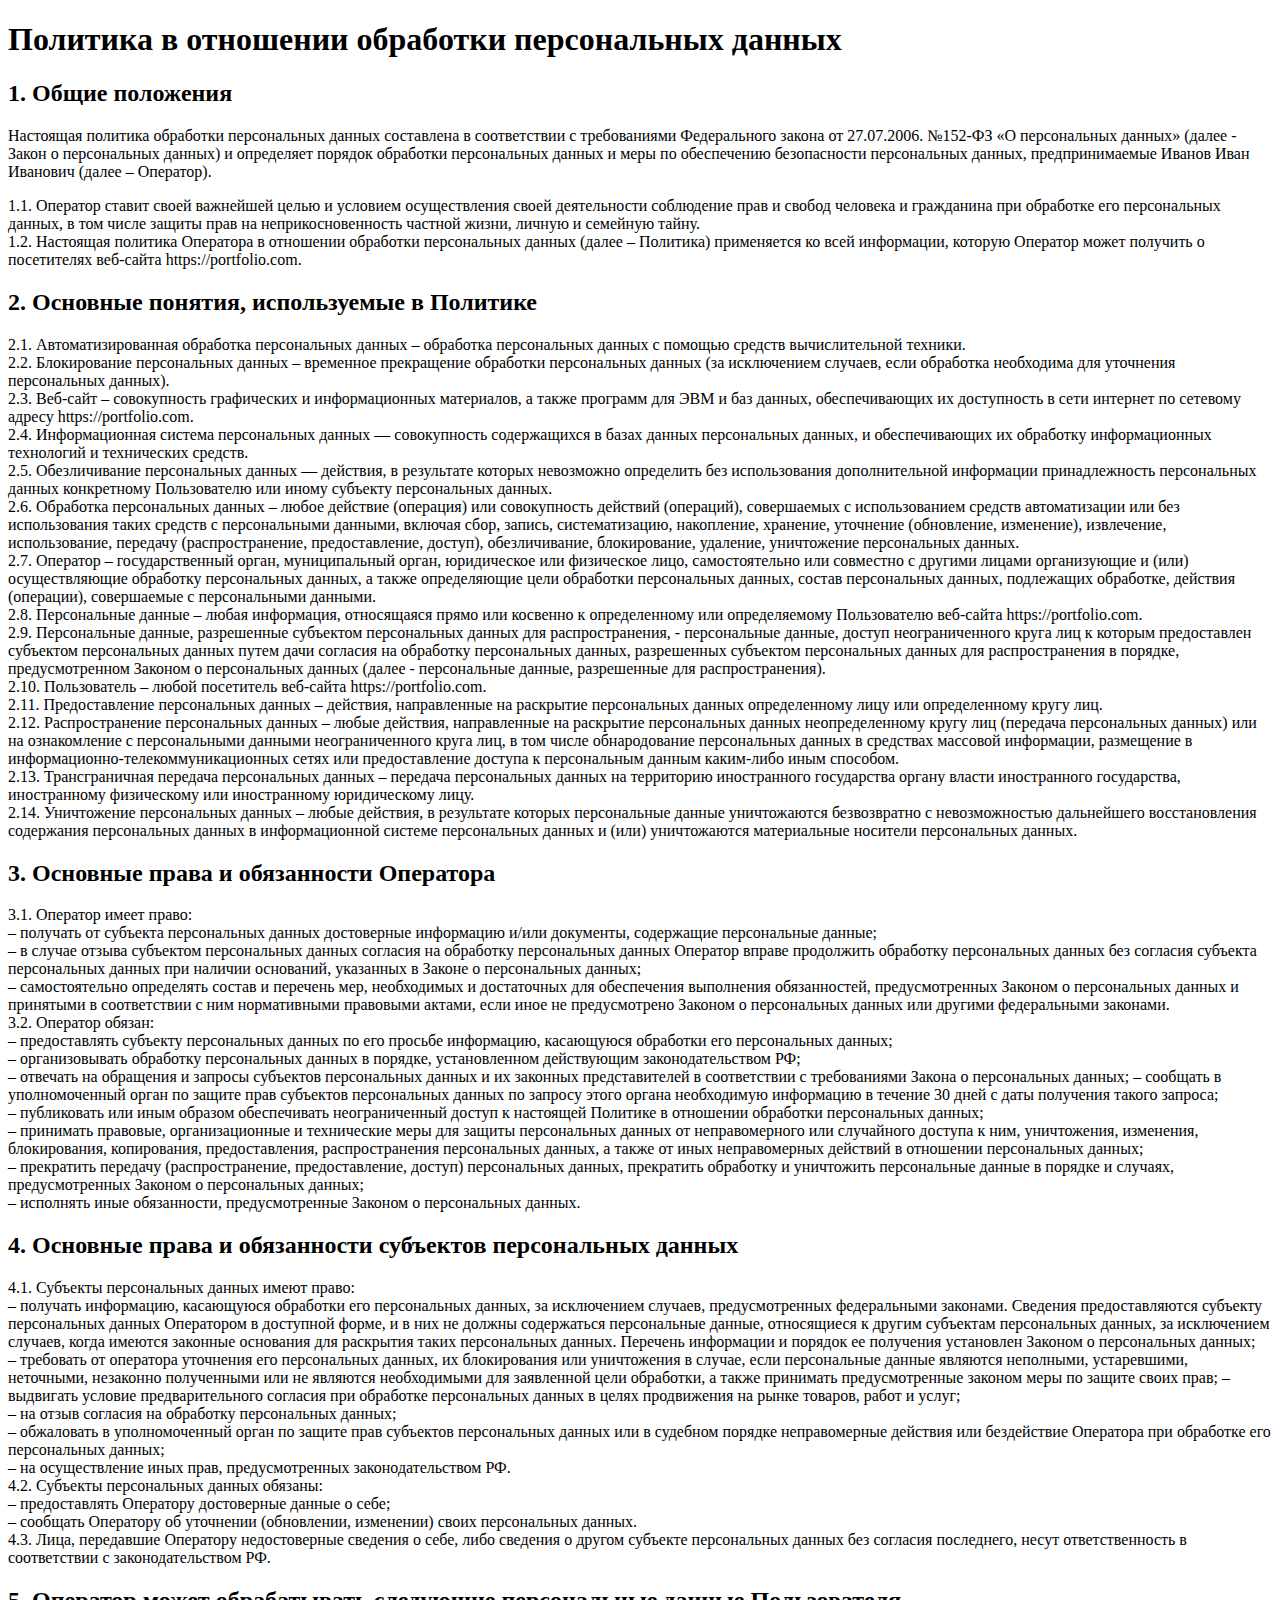
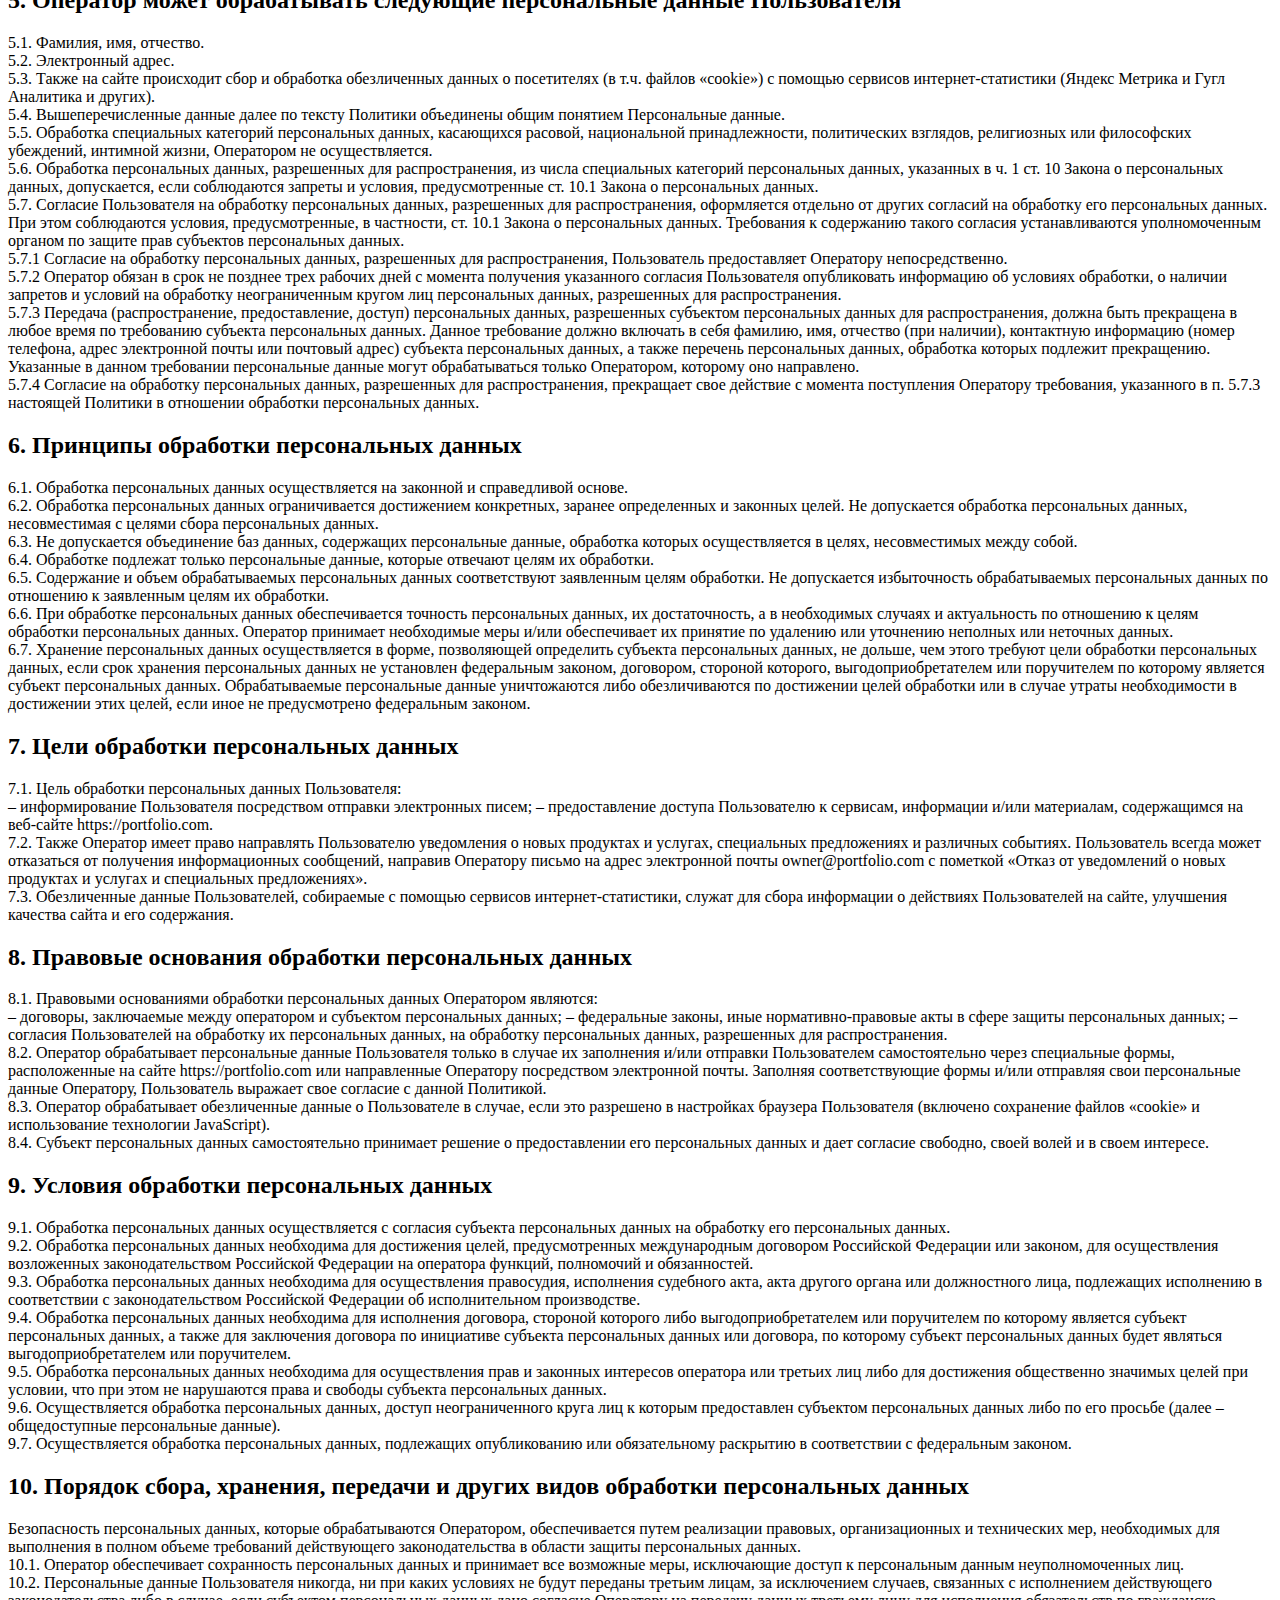
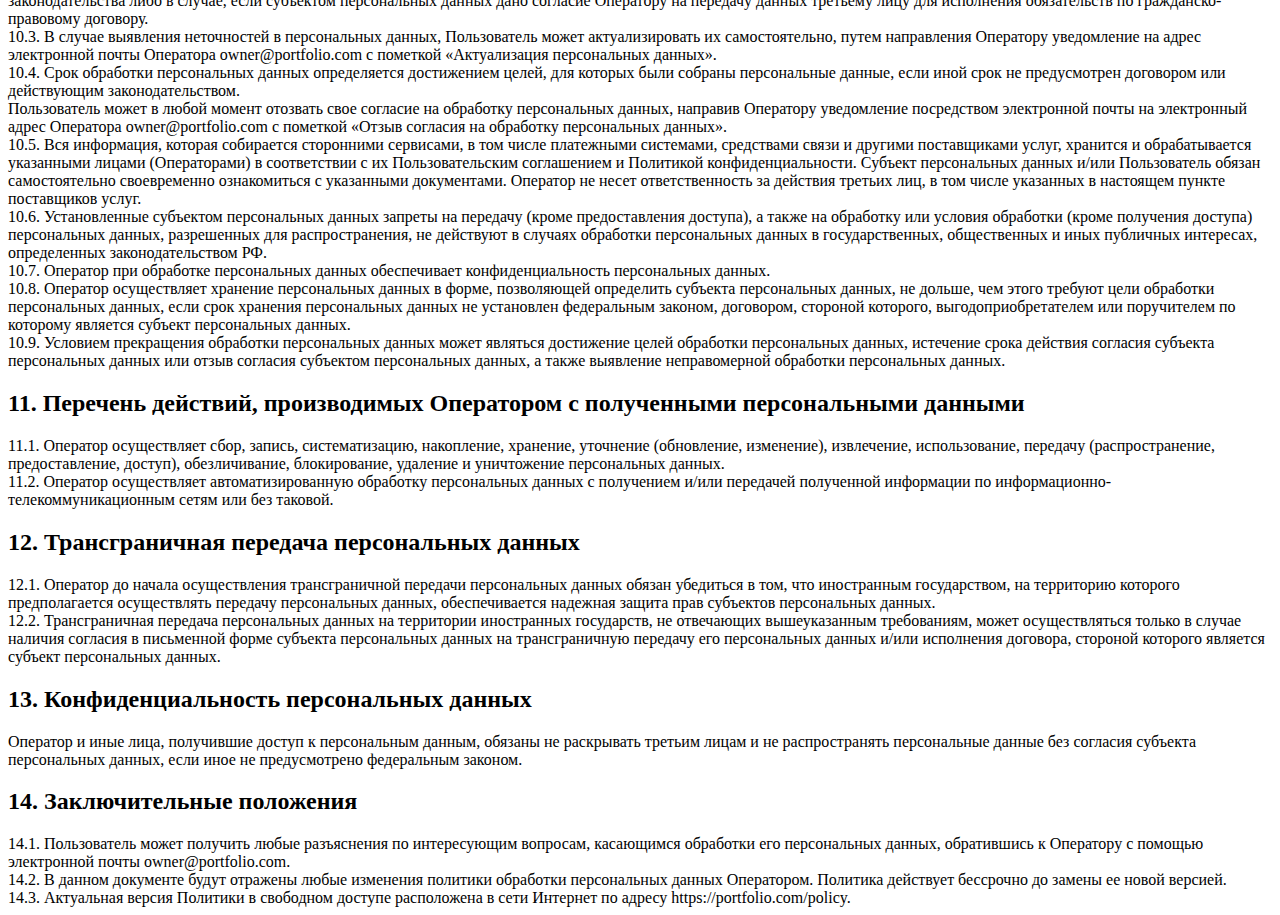
<file: policy.html>
<!DOCTYPE html><html lang="en"><head><meta charset="UTF-8"><meta name="viewport" content="width=device-width,initial-scale=1"><meta http-equiv="X-UA-Compatible" content="ie=edge"><meta name="title" content="Политика конфиденциальности"><meta name="description" content="Здесь вы сможете узнать о политике конфиденциальности"><title>Policy</title></head><body><div><h1>Политика в отношении обработки персональных данных</h1><h2>1. Общие положения</h2><p>Настоящая политика обработки персональных данных составлена в соответствии с требованиями Федерального закона от 27.07.2006. №152-ФЗ «О персональных данных» (далее - Закон о персональных данных) и определяет порядок обработки персональных данных и меры по обеспечению безопасности персональных данных, предпринимаемые Иванов Иван Иванович (далее – Оператор).<br></p>1.1. Оператор ставит своей важнейшей целью и условием осуществления своей деятельности соблюдение прав и свобод человека и гражданина при обработке его персональных данных, в том числе защиты прав на неприкосновенность частной жизни, личную и семейную тайну.<br>1.2. Настоящая политика Оператора в отношении обработки персональных данных (далее – Политика) применяется ко всей информации, которую Оператор может получить о посетителях веб-сайта https://portfolio.com.<br><h2>2. Основные понятия, используемые в Политике</h2>2.1. Автоматизированная обработка персональных данных – обработка персональных данных с помощью средств вычислительной техники.<br>2.2. Блокирование персональных данных – временное прекращение обработки персональных данных (за исключением случаев, если обработка необходима для уточнения персональных данных).<br>2.3. Веб-сайт – совокупность графических и информационных материалов, а также программ для ЭВМ и баз данных, обеспечивающих их доступность в сети интернет по сетевому адресу https://portfolio.com.<br>2.4. Информационная система персональных данных — совокупность содержащихся в базах данных персональных данных, и обеспечивающих их обработку информационных технологий и технических средств.<br>2.5. Обезличивание персональных данных — действия, в результате которых невозможно определить без использования дополнительной информации принадлежность персональных данных конкретному Пользователю или иному субъекту персональных данных.<br>2.6. Обработка персональных данных – любое действие (операция) или совокупность действий (операций), совершаемых с использованием средств автоматизации или без использования таких средств с персональными данными, включая сбор, запись, систематизацию, накопление, хранение, уточнение (обновление, изменение), извлечение, использование, передачу (распространение, предоставление, доступ), обезличивание, блокирование, удаление, уничтожение персональных данных.<br>2.7. Оператор – государственный орган, муниципальный орган, юридическое или физическое лицо, самостоятельно или совместно с другими лицами организующие и (или) осуществляющие обработку персональных данных, а также определяющие цели обработки персональных данных, состав персональных данных, подлежащих обработке, действия (операции), совершаемые с персональными данными.<br>2.8. Персональные данные – любая информация, относящаяся прямо или косвенно к определенному или определяемому Пользователю веб-сайта https://portfolio.com.<br>2.9. Персональные данные, разрешенные субъектом персональных данных для распространения, - персональные данные, доступ неограниченного круга лиц к которым предоставлен субъектом персональных данных путем дачи согласия на обработку персональных данных, разрешенных субъектом персональных данных для распространения в порядке, предусмотренном Законом о персональных данных (далее - персональные данные, разрешенные для распространения).<br>2.10. Пользователь – любой посетитель веб-сайта https://portfolio.com.<br>2.11. Предоставление персональных данных – действия, направленные на раскрытие персональных данных определенному лицу или определенному кругу лиц.<br>2.12. Распространение персональных данных – любые действия, направленные на раскрытие персональных данных неопределенному кругу лиц (передача персональных данных) или на ознакомление с персональными данными неограниченного круга лиц, в том числе обнародование персональных данных в средствах массовой информации, размещение в информационно-телекоммуникационных сетях или предоставление доступа к персональным данным каким-либо иным способом.<br>2.13. Трансграничная передача персональных данных – передача персональных данных на территорию иностранного государства органу власти иностранного государства, иностранному физическому или иностранному юридическому лицу.<br>2.14. Уничтожение персональных данных – любые действия, в результате которых персональные данные уничтожаются безвозвратно с невозможностью дальнейшего восстановления содержания персональных данных в информационной системе персональных данных и (или) уничтожаются материальные носители персональных данных.<br><h2>3. Основные права и обязанности Оператора</h2>3.1. Оператор имеет право:<br>– получать от субъекта персональных данных достоверные информацию и/или документы, содержащие персональные данные;<br>– в случае отзыва субъектом персональных данных согласия на обработку персональных данных Оператор вправе продолжить обработку персональных данных без согласия субъекта персональных данных при наличии оснований, указанных в Законе о персональных данных;<br>– самостоятельно определять состав и перечень мер, необходимых и достаточных для обеспечения выполнения обязанностей, предусмотренных Законом о персональных данных и принятыми в соответствии с ним нормативными правовыми актами, если иное не предусмотрено Законом о персональных данных или другими федеральными законами.<br>3.2. Оператор обязан:<br>– предоставлять субъекту персональных данных по его просьбе информацию, касающуюся обработки его персональных данных;<br>– организовывать обработку персональных данных в порядке, установленном действующим законодательством РФ;<br>– отвечать на обращения и запросы субъектов персональных данных и их законных представителей в соответствии с требованиями Закона о персональных данных; – сообщать в уполномоченный орган по защите прав субъектов персональных данных по запросу этого органа необходимую информацию в течение 30 дней с даты получения такого запроса;<br>– публиковать или иным образом обеспечивать неограниченный доступ к настоящей Политике в отношении обработки персональных данных;<br>– принимать правовые, организационные и технические меры для защиты персональных данных от неправомерного или случайного доступа к ним, уничтожения, изменения, блокирования, копирования, предоставления, распространения персональных данных, а также от иных неправомерных действий в отношении персональных данных;<br>– прекратить передачу (распространение, предоставление, доступ) персональных данных, прекратить обработку и уничтожить персональные данные в порядке и случаях, предусмотренных Законом о персональных данных;<br>– исполнять иные обязанности, предусмотренные Законом о персональных данных.<br><h2>4. Основные права и обязанности субъектов персональных данных</h2>4.1. Субъекты персональных данных имеют право:<br>– получать информацию, касающуюся обработки его персональных данных, за исключением случаев, предусмотренных федеральными законами. Сведения предоставляются субъекту персональных данных Оператором в доступной форме, и в них не должны содержаться персональные данные, относящиеся к другим субъектам персональных данных, за исключением случаев, когда имеются законные основания для раскрытия таких персональных данных. Перечень информации и порядок ее получения установлен Законом о персональных данных;<br>– требовать от оператора уточнения его персональных данных, их блокирования или уничтожения в случае, если персональные данные являются неполными, устаревшими, неточными, незаконно полученными или не являются необходимыми для заявленной цели обработки, а также принимать предусмотренные законом меры по защите своих прав; – выдвигать условие предварительного согласия при обработке персональных данных в целях продвижения на рынке товаров, работ и услуг;<br>– на отзыв согласия на обработку персональных данных;<br>– обжаловать в уполномоченный орган по защите прав субъектов персональных данных или в судебном порядке неправомерные действия или бездействие Оператора при обработке его персональных данных;<br>– на осуществление иных прав, предусмотренных законодательством РФ.<br>4.2. Субъекты персональных данных обязаны:<br>– предоставлять Оператору достоверные данные о себе;<br>– сообщать Оператору об уточнении (обновлении, изменении) своих персональных данных.<br>4.3. Лица, передавшие Оператору недостоверные сведения о себе, либо сведения о другом субъекте персональных данных без согласия последнего, несут ответственность в соответствии с законодательством РФ.<br><h2>5. Оператор может обрабатывать следующие персональные данные Пользователя</h2>5.1. Фамилия, имя, отчество.<br>5.2. Электронный адрес.<br>5.3. Также на сайте происходит сбор и обработка обезличенных данных о посетителях (в т.ч. файлов «cookie») с помощью сервисов интернет-статистики (Яндекс Метрика и Гугл Аналитика и других).<br>5.4. Вышеперечисленные данные далее по тексту Политики объединены общим понятием Персональные данные.<br>5.5. Обработка специальных категорий персональных данных, касающихся расовой, национальной принадлежности, политических взглядов, религиозных или философских убеждений, интимной жизни, Оператором не осуществляется.<br>5.6. Обработка персональных данных, разрешенных для распространения, из числа специальных категорий персональных данных, указанных в ч. 1 ст. 10 Закона о персональных данных, допускается, если соблюдаются запреты и условия, предусмотренные ст. 10.1 Закона о персональных данных.<br>5.7. Согласие Пользователя на обработку персональных данных, разрешенных для распространения, оформляется отдельно от других согласий на обработку его персональных данных. При этом соблюдаются условия, предусмотренные, в частности, ст. 10.1 Закона о персональных данных. Требования к содержанию такого согласия устанавливаются уполномоченным органом по защите прав субъектов персональных данных.<br>5.7.1 Согласие на обработку персональных данных, разрешенных для распространения, Пользователь предоставляет Оператору непосредственно.<br>5.7.2 Оператор обязан в срок не позднее трех рабочих дней с момента получения указанного согласия Пользователя опубликовать информацию об условиях обработки, о наличии запретов и условий на обработку неограниченным кругом лиц персональных данных, разрешенных для распространения.<br>5.7.3 Передача (распространение, предоставление, доступ) персональных данных, разрешенных субъектом персональных данных для распространения, должна быть прекращена в любое время по требованию субъекта персональных данных. Данное требование должно включать в себя фамилию, имя, отчество (при наличии), контактную информацию (номер телефона, адрес электронной почты или почтовый адрес) субъекта персональных данных, а также перечень персональных данных, обработка которых подлежит прекращению. Указанные в данном требовании персональные данные могут обрабатываться только Оператором, которому оно направлено.<br>5.7.4 Согласие на обработку персональных данных, разрешенных для распространения, прекращает свое действие с момента поступления Оператору требования, указанного в п. 5.7.3 настоящей Политики в отношении обработки персональных данных.<br><h2>6. Принципы обработки персональных данных</h2>6.1. Обработка персональных данных осуществляется на законной и справедливой основе.<br>6.2. Обработка персональных данных ограничивается достижением конкретных, заранее определенных и законных целей. Не допускается обработка персональных данных, несовместимая с целями сбора персональных данных.<br>6.3. Не допускается объединение баз данных, содержащих персональные данные, обработка которых осуществляется в целях, несовместимых между собой.<br>6.4. Обработке подлежат только персональные данные, которые отвечают целям их обработки.<br>6.5. Содержание и объем обрабатываемых персональных данных соответствуют заявленным целям обработки. Не допускается избыточность обрабатываемых персональных данных по отношению к заявленным целям их обработки.<br>6.6. При обработке персональных данных обеспечивается точность персональных данных, их достаточность, а в необходимых случаях и актуальность по отношению к целям обработки персональных данных. Оператор принимает необходимые меры и/или обеспечивает их принятие по удалению или уточнению неполных или неточных данных.<br>6.7. Хранение персональных данных осуществляется в форме, позволяющей определить субъекта персональных данных, не дольше, чем этого требуют цели обработки персональных данных, если срок хранения персональных данных не установлен федеральным законом, договором, стороной которого, выгодоприобретателем или поручителем по которому является субъект персональных данных. Обрабатываемые персональные данные уничтожаются либо обезличиваются по достижении целей обработки или в случае утраты необходимости в достижении этих целей, если иное не предусмотрено федеральным законом.<br><h2>7. Цели обработки персональных данных</h2>7.1. Цель обработки персональных данных Пользователя:<br>– информирование Пользователя посредством отправки электронных писем; – предоставление доступа Пользователю к сервисам, информации и/или материалам, содержащимся на веб-сайте https://portfolio.com.<br>7.2. Также Оператор имеет право направлять Пользователю уведомления о новых продуктах и услугах, специальных предложениях и различных событиях. Пользователь всегда может отказаться от получения информационных сообщений, направив Оператору письмо на адрес электронной почты owner@portfolio.com с пометкой «Отказ от уведомлений о новых продуктах и услугах и специальных предложениях».<br>7.3. Обезличенные данные Пользователей, собираемые с помощью сервисов интернет-статистики, служат для сбора информации о действиях Пользователей на сайте, улучшения качества сайта и его содержания.<br><h2>8. Правовые основания обработки персональных данных</h2>8.1. Правовыми основаниями обработки персональных данных Оператором являются:<br>– договоры, заключаемые между оператором и субъектом персональных данных; – федеральные законы, иные нормативно-правовые акты в сфере защиты персональных данных; – согласия Пользователей на обработку их персональных данных, на обработку персональных данных, разрешенных для распространения.<br>8.2. Оператор обрабатывает персональные данные Пользователя только в случае их заполнения и/или отправки Пользователем самостоятельно через специальные формы, расположенные на сайте https://portfolio.com или направленные Оператору посредством электронной почты. Заполняя соответствующие формы и/или отправляя свои персональные данные Оператору, Пользователь выражает свое согласие с данной Политикой.<br>8.3. Оператор обрабатывает обезличенные данные о Пользователе в случае, если это разрешено в настройках браузера Пользователя (включено сохранение файлов «cookie» и использование технологии JavaScript).<br>8.4. Субъект персональных данных самостоятельно принимает решение о предоставлении его персональных данных и дает согласие свободно, своей волей и в своем интересе.<br><h2>9. Условия обработки персональных данных</h2>9.1. Обработка персональных данных осуществляется с согласия субъекта персональных данных на обработку его персональных данных.<br>9.2. Обработка персональных данных необходима для достижения целей, предусмотренных международным договором Российской Федерации или законом, для осуществления возложенных законодательством Российской Федерации на оператора функций, полномочий и обязанностей.<br>9.3. Обработка персональных данных необходима для осуществления правосудия, исполнения судебного акта, акта другого органа или должностного лица, подлежащих исполнению в соответствии с законодательством Российской Федерации об исполнительном производстве.<br>9.4. Обработка персональных данных необходима для исполнения договора, стороной которого либо выгодоприобретателем или поручителем по которому является субъект персональных данных, а также для заключения договора по инициативе субъекта персональных данных или договора, по которому субъект персональных данных будет являться выгодоприобретателем или поручителем.<br>9.5. Обработка персональных данных необходима для осуществления прав и законных интересов оператора или третьих лиц либо для достижения общественно значимых целей при условии, что при этом не нарушаются права и свободы субъекта персональных данных.<br>9.6. Осуществляется обработка персональных данных, доступ неограниченного круга лиц к которым предоставлен субъектом персональных данных либо по его просьбе (далее – общедоступные персональные данные).<br>9.7. Осуществляется обработка персональных данных, подлежащих опубликованию или обязательному раскрытию в соответствии с федеральным законом.<br><h2>10. Порядок сбора, хранения, передачи и других видов обработки персональных данных</h2>Безопасность персональных данных, которые обрабатываются Оператором, обеспечивается путем реализации правовых, организационных и технических мер, необходимых для выполнения в полном объеме требований действующего законодательства в области защиты персональных данных.<br>10.1. Оператор обеспечивает сохранность персональных данных и принимает все возможные меры, исключающие доступ к персональным данным неуполномоченных лиц.<br>10.2. Персональные данные Пользователя никогда, ни при каких условиях не будут переданы третьим лицам, за исключением случаев, связанных с исполнением действующего законодательства либо в случае, если субъектом персональных данных дано согласие Оператору на передачу данных третьему лицу для исполнения обязательств по гражданско-правовому договору.<br>10.3. В случае выявления неточностей в персональных данных, Пользователь может актуализировать их самостоятельно, путем направления Оператору уведомление на адрес электронной почты Оператора owner@portfolio.com с пометкой «Актуализация персональных данных».<br>10.4. Срок обработки персональных данных определяется достижением целей, для которых были собраны персональные данные, если иной срок не предусмотрен договором или действующим законодательством.<br>Пользователь может в любой момент отозвать свое согласие на обработку персональных данных, направив Оператору уведомление посредством электронной почты на электронный адрес Оператора owner@portfolio.com с пометкой «Отзыв согласия на обработку персональных данных».<br>10.5. Вся информация, которая собирается сторонними сервисами, в том числе платежными системами, средствами связи и другими поставщиками услуг, хранится и обрабатывается указанными лицами (Операторами) в соответствии с их Пользовательским соглашением и Политикой конфиденциальности. Субъект персональных данных и/или Пользователь обязан самостоятельно своевременно ознакомиться с указанными документами. Оператор не несет ответственность за действия третьих лиц, в том числе указанных в настоящем пункте поставщиков услуг.<br>10.6. Установленные субъектом персональных данных запреты на передачу (кроме предоставления доступа), а также на обработку или условия обработки (кроме получения доступа) персональных данных, разрешенных для распространения, не действуют в случаях обработки персональных данных в государственных, общественных и иных публичных интересах, определенных законодательством РФ.<br>10.7. Оператор при обработке персональных данных обеспечивает конфиденциальность персональных данных.<br>10.8. Оператор осуществляет хранение персональных данных в форме, позволяющей определить субъекта персональных данных, не дольше, чем этого требуют цели обработки персональных данных, если срок хранения персональных данных не установлен федеральным законом, договором, стороной которого, выгодоприобретателем или поручителем по которому является субъект персональных данных.<br>10.9. Условием прекращения обработки персональных данных может являться достижение целей обработки персональных данных, истечение срока действия согласия субъекта персональных данных или отзыв согласия субъектом персональных данных, а также выявление неправомерной обработки персональных данных.<br><h2>11. Перечень действий, производимых Оператором с полученными персональными данными</h2>11.1. Оператор осуществляет сбор, запись, систематизацию, накопление, хранение, уточнение (обновление, изменение), извлечение, использование, передачу (распространение, предоставление, доступ), обезличивание, блокирование, удаление и уничтожение персональных данных.<br>11.2. Оператор осуществляет автоматизированную обработку персональных данных с получением и/или передачей полученной информации по информационно-телекоммуникационным сетям или без таковой.<br><h2>12. Трансграничная передача персональных данных</h2>12.1. Оператор до начала осуществления трансграничной передачи персональных данных обязан убедиться в том, что иностранным государством, на территорию которого предполагается осуществлять передачу персональных данных, обеспечивается надежная защита прав субъектов персональных данных.<br>12.2. Трансграничная передача персональных данных на территории иностранных государств, не отвечающих вышеуказанным требованиям, может осуществляться только в случае наличия согласия в письменной форме субъекта персональных данных на трансграничную передачу его персональных данных и/или исполнения договора, стороной которого является субъект персональных данных.<br><h2>13. Конфиденциальность персональных данных</h2>Оператор и иные лица, получившие доступ к персональным данным, обязаны не раскрывать третьим лицам и не распространять персональные данные без согласия субъекта персональных данных, если иное не предусмотрено федеральным законом.<br><h2>14. Заключительные положения</h2>14.1. Пользователь может получить любые разъяснения по интересующим вопросам, касающимся обработки его персональных данных, обратившись к Оператору с помощью электронной почты owner@portfolio.com.<br>14.2. В данном документе будут отражены любые изменения политики обработки персональных данных Оператором. Политика действует бессрочно до замены ее новой версией.<br>14.3. Актуальная версия Политики в свободном доступе расположена в сети Интернет по адресу https://portfolio.com/policy.<br></div></body></html>
</file>
